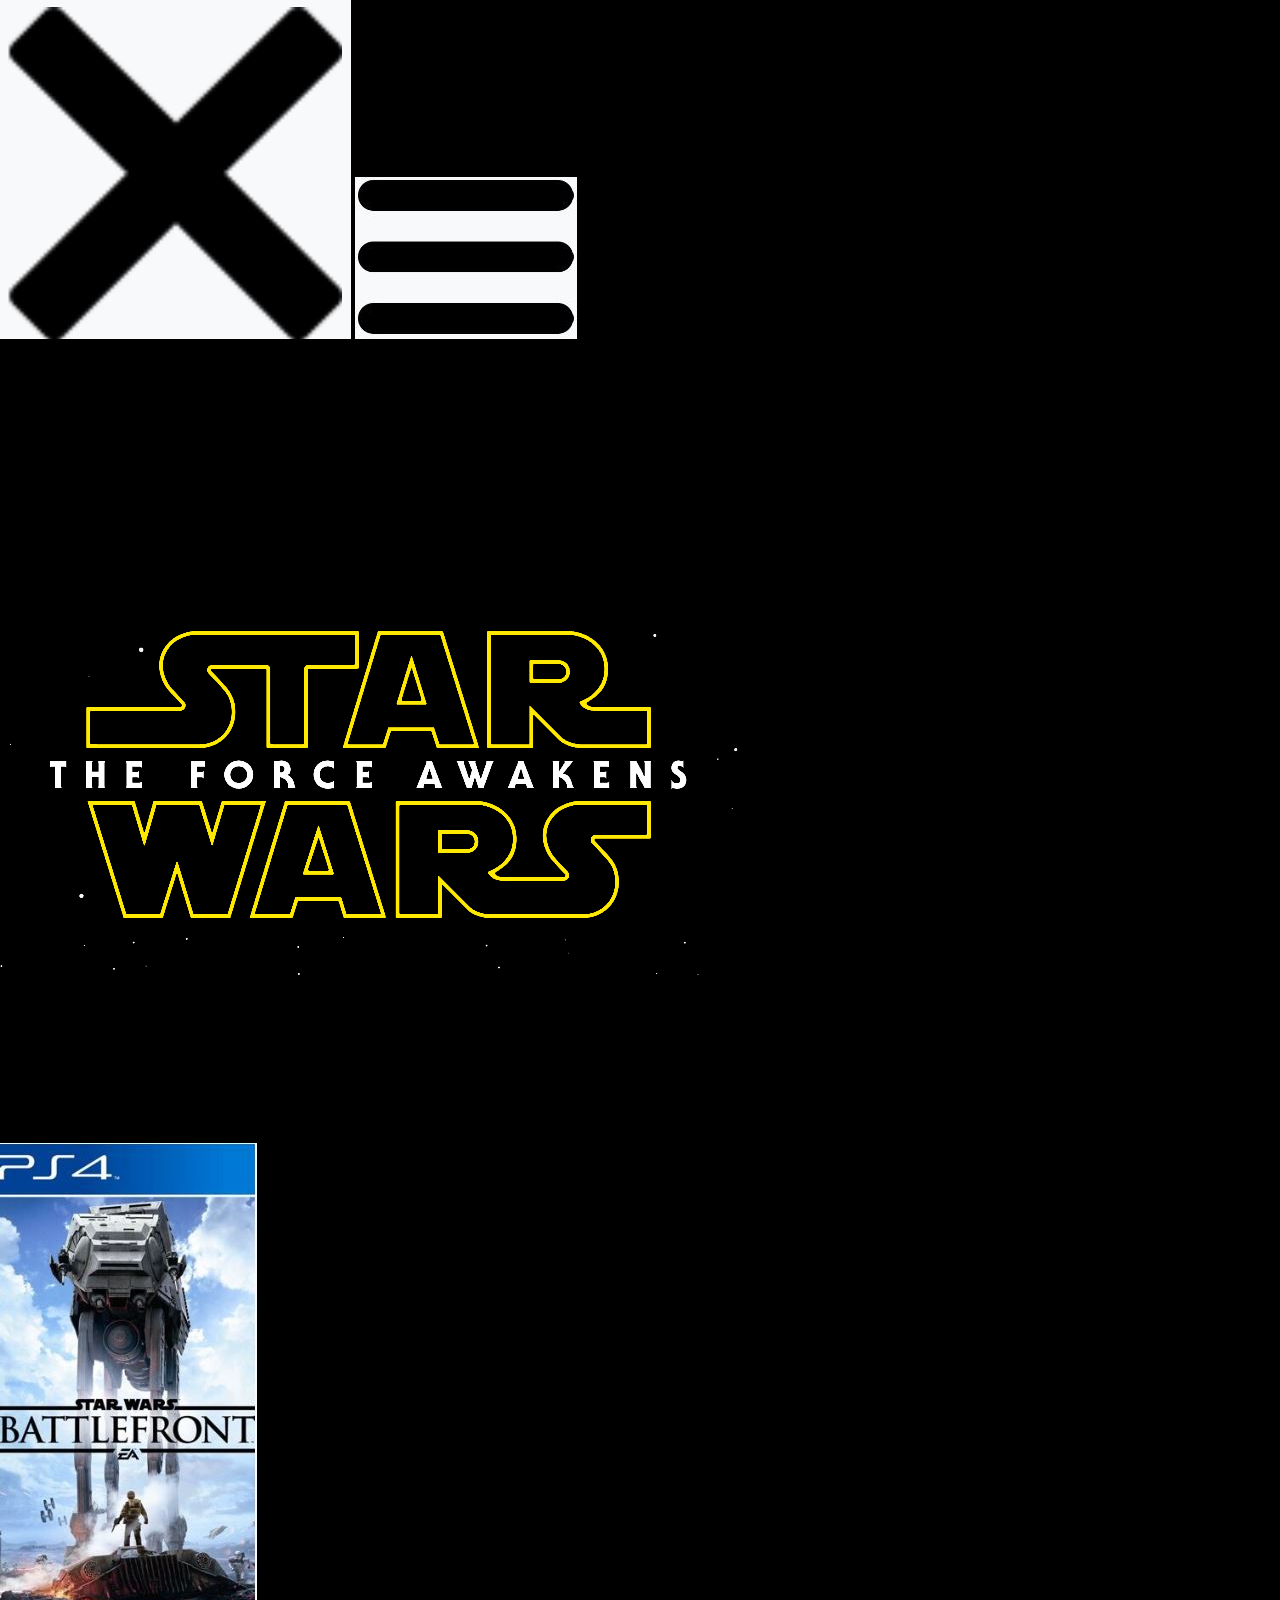
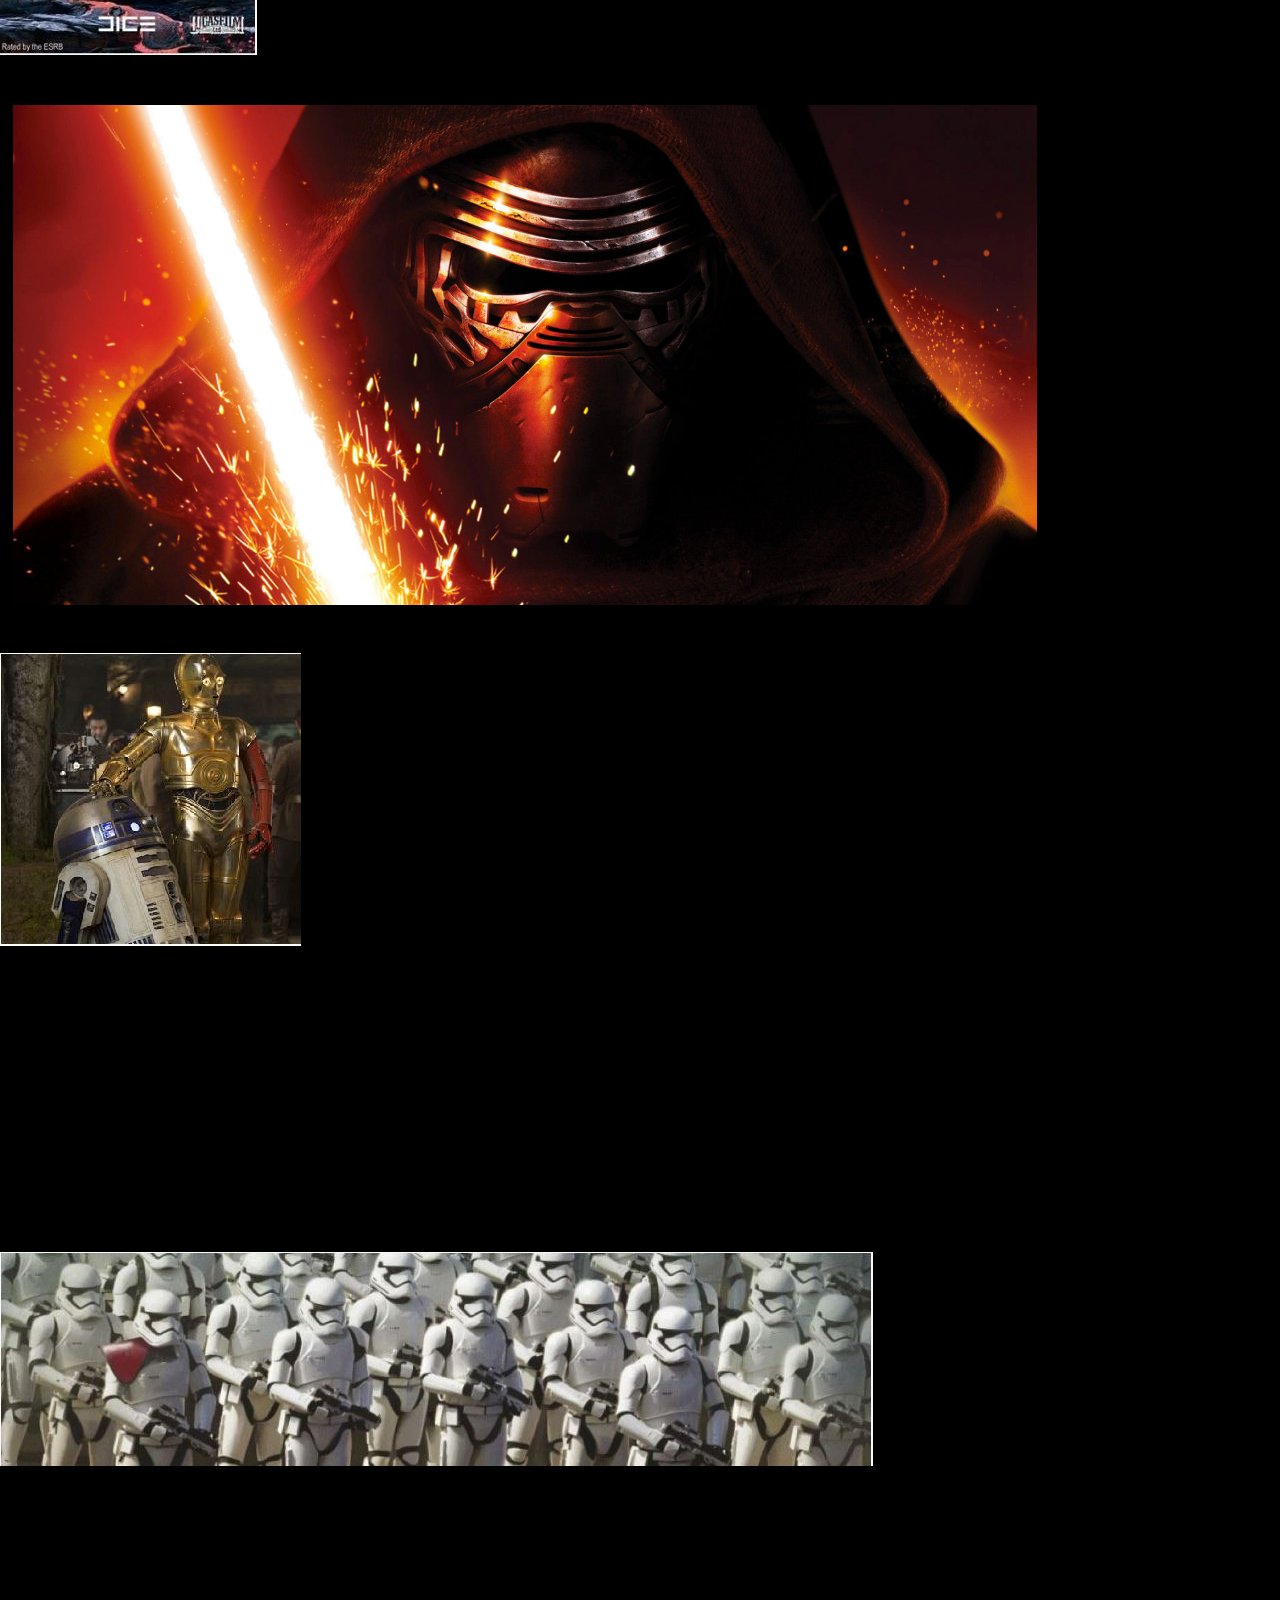
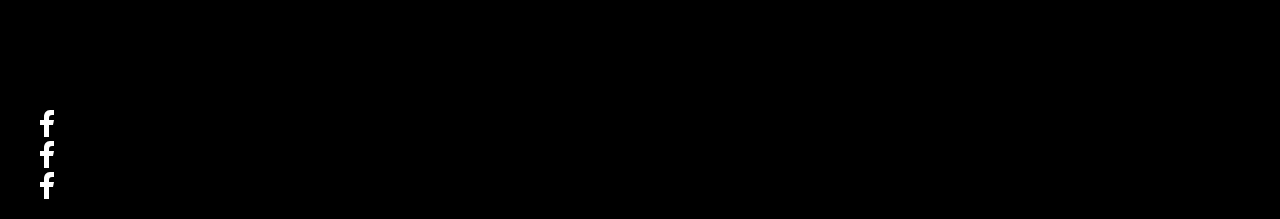
<file: StarWars.html>
<!DOCTYPE html>
<html>
<head>
	<meta charset="utf-8">
	<title>STAR WARS THE FORCE HAWKENS</title>
	<link rel="stylesheet" type="text/css" href="css/style.css"/>
	<meta name="viewport" content="width=device-width, initial-scale=1.0" />
</head>
<body>
	<header>
		<div class="img_width" id="image_parallaxe">
			<!--Menu mobile-->
				<div id="menu_mobile">
						<div id="croix_hamburger">
							<img src="img/croix.png" class="taille_image_mobile" id="left" alt="croix"/>
							<img src="img/hamburger.png" class="taille_image_mobile" id="right" alt="hamburger"/>
						</div>
						<div class="stop_float"></div>
						<div id="menu_responsive">
							<ul>
								<li class="color_menu align_responsive">Le coté lumineux</li>
								<li class="color_menu align_responsive">Le coté obscur</li>
								<li class="color_menu align_responsive">l'empire</li>
								<li class="color_menu align_responsive">Les droides</li>
								<li class="color_menu align_responsive">Les ewoks</li>
								<li class="color_menu align_responsive">Jabba le hutt</li>
							</ul>
						</div>
				</div>
					<div class="stop_float">
					</div>
				<div id="menu_desktop">
					<div id="menu">
						<ul>
							<li class="align color_menu">Le coté lumineux</li>
							<li class="align color_menu">Le coté obscur</li>
							<li class="align color_menu">l'empire</li>
							<li class="align color_menu">Les droides</li>
							<li class="align color_menu">Les ewoks</li>
							<li class="align color_menu">Jabba le hutt</li>
						</ul>
					</div>
				</div>			
				<div id="taille_image">
					<img src="img/titre.svg" alt="titre" />
				</div>
		</div>	
	</header>
	<section>
			<article>
				<div id="publicite">
					<div id="bloc_text" class="align_menu">
							<p id="taille_p" class="gras_black">Star Wars, The Force Awakens</p>
							<p class="text">Plus de 30 ans après la bataille d'endor, la
							galaxie n'en a pas fini avec la tyrannie et l'oppression.
							Les membres de l'Alliance rebelle, devenu la << Resitance >>; combattent
							les vestiges de l'Empire réunis sous la
							bannière du << Premier Orde >></p>
							<p class="text">Un mystérieux guerrier, Kylo ren, semble
							vouer un culte à Dark Vador et purrchasse
							les ennemis du Premier ordre à travers la galaxie.
							Au même moment, une jeune femme
							nommée Rey, pilleuse d'épaves sur la planète
							désertique jakku, va faire la rencontre de finn,
							un Stormtrooper en fuite, une rencontre qui
							boulversera sa vie</p>
					</div>
					<div id="image_jeux" class="align_menu">
						<div id="description">
							<img src="img/ad.jpg" alt="jeux" />
						</div>
					</div>
				</div>
			</article>
			<div id="fin_scroll"></div>
	</section>
	<section>
		<article>
			<img src="img/kyloren.svg" alt="kyloren" id="parallaxe_kylo_ren">
			 <div id="image_description">
				<div id="image_r2d2" class="align_menu">
					<img src="img/r2_c3po.jpg" alt="image_r2d2" />
				</div>
				<div id="text_description">
					<p>La Guerre des étoiles (titre original Star Wars, soit littéralement Guerre stellaires) 
					est uné epoque cinématographique de sicence fiction créée
					par George Lucas, considérée comme un  élement phare du space
					opera. Prévue à la base pour être une suite de trois trilogies(triptyque),
					Lucas fut contraint, par manque de moyens techiques, de commencer
					par la seconde trilogie(l'Épisode IV - Un nouvel espoir) en 1977. La
					série connut un sucées phénoménal partout dans le monde et engendra
					une très importante communauté de fans.
					Sans prétendre expliquer le succés du premier film(s'il y avait une 
					recette, cela se saurait), on peut toutefois, noter que, malgré le manque
					de moyens(le budget était relativement modeste, les acteurs presque
					inconnus)</p><br />
					<ul>
						<li class="margin_bottom">- Il fait appel à des références connues et appréciées des jeunes de l'époque :films de cape et d'épée, western, péplums, contes de fées et même le Seigneur des anneaux de J.R.R Tolken ; cette oeuvre n'apparaît pas comme de la science-fiction
						au sens</li>
						<li class="margin_bottom">- Les effets spéciaux, supervisés par Ken Ralston, étaient réellement novateurs,a vec notamment la participation de john Dykstra(qui a également participé au premier de Star Trek), qui avait développé une nouvelle manière d'animer les maquettes des vaisseaux en coordonant leurs mouvements par ordinateur(DyKstraflex).</li>
						<li class="margin_bottom">- Le film a développé un univers cohérent, avec, comme préoccupation constante, autant la création d'une ambiance que l'action proprement dite.</li>
						<li class="margin_bottom">- La musique, composée par john Williams, introduit des thémes récurrents et des leitmotivs (procédé classique mais renforçant la cohérence).</li>
				</ul>
				</div>			
			</div>		
		</article>
	</section>
	<div class="stop_float"></div>
	<footer>
			<img src="img/stormtrooper.jpg" alt="stormtrooper">
			<div id="bloc_footer_image_lien" class="bloc_lien_droits">
					<div id="droits_reserver">
						<p class="color_footer">TM Lucasfilm Ltd. All Rights Reserved.</p>
					</div>
					<div id="lien">
						<div class="display width_lien">
							<ul>
								<li class="color_footer marge_footer">Terms of Use</li>
								<li class="color_footer marge_footer">Legal Notices</li>
								<li class="color_footer marge_footer">Privacy Policy</li>
							</ul>
						</div>
						<div class="display width_lien" id="marge_left_right">
							<ul>
								<li class="color_footer marge_footer">Your California Privacy</li>
								<li class="color_footer marge_footer">Legal Notices</li>
								<li class="color_footer marge_footer">Privacy Policy</li>
							</ul>
						</div>
						<div class="display width_lien">
							<p class="color_footer" id="majuscule">fallow star wars</p>
							<div id="center_social">	
								<ul>
									<li class="display inline marge_right"><img src="img/facebook.svg" alt="facebook"/></li>
									<li class="display inline marge_right"><img src="img/facebook.svg" alt="facebook"/></li>
									<li class="display inline marge_right"><img src="img/facebook.svg" alt="facebook"/></li>
								</ul>
							</div>
						</div>
					</div>
			</div>
	</footer>
	<script type="text/javascript" src="js/jquery-code.js"></script>
	<script type="text/javascript" src="js/jquery.parallax-1.1.3.js"></script>
	<script type="text/javascript" src="js/script.js"></script>
</body>
</html>
</file>
<file: css/style.css>
@import url('https://fonts.googleapis.com/css?family=Livvic&display=swap');

html, body{
    margin: 0;
    padding: 0;
}

p,span,li{
    font-family: 'livvic', sans-serif;
}

li{
    list-style-type: none;
}

body{
    background-color: black;
}

.color-white{
    color: white;
}

.header{
    background-color:black;
    display: flex;
    width: 100%;
    justify-content: space-between;
}

.header__menu{
    width: 100%;
    padding-top: 2%;
}

.header_menu-flex{
    display: flex;
}

.header__menu-item{
    margin-right: 90px;
    font-size: 23px;
    transition: 1s;
}

.header__menu-item:hover{
  cursor: pointer;
}

.header__menu-item:hover .header__menu-type-champion{
    display: block;
}

.menu-img{
    width:13px;
    position:relative;
    top:4px;
}

.header__menu-type-champion{
    padding-left: 0;
    display: none;
    position:absolute;
}


.slide{
    max-width: 100%;
    position: absolute;
    margin: auto;
    white-space: nowrap;
    z-index:-1;
    height: 370px;
}

.slide__image{
    display: inline-block;
}

.images{
    width: 100%;
    height: 369px;
}

.menu-img{
    transition: 1s;
    transition-delay: 0.1;
}

.slide__fleche{
    display: flex;
    margin-top: 139px;
    justify-content: space-between;
}

.slide__fleche-gauche{
    width: 27px;
    height: 57px;
    background-color: burlywood;
}

.slide__fleche-droite{
    width: 27px;
    height: 57px;
    background-color: burlywood;
}

.slide__cercle{
    display: flex;
    justify-content: center;
    margin-top: 127px;
}

.slide__fleche-droite:hover{
    cursor: pointer;
}

.slide__fleche-gauche:hover{
    cursor: pointer;
}

.cercle{
  width:24px;
  height: 24px;
  border-radius: 50px;
  background-color: silver;
  margin-left: 10px;
}
</file>
